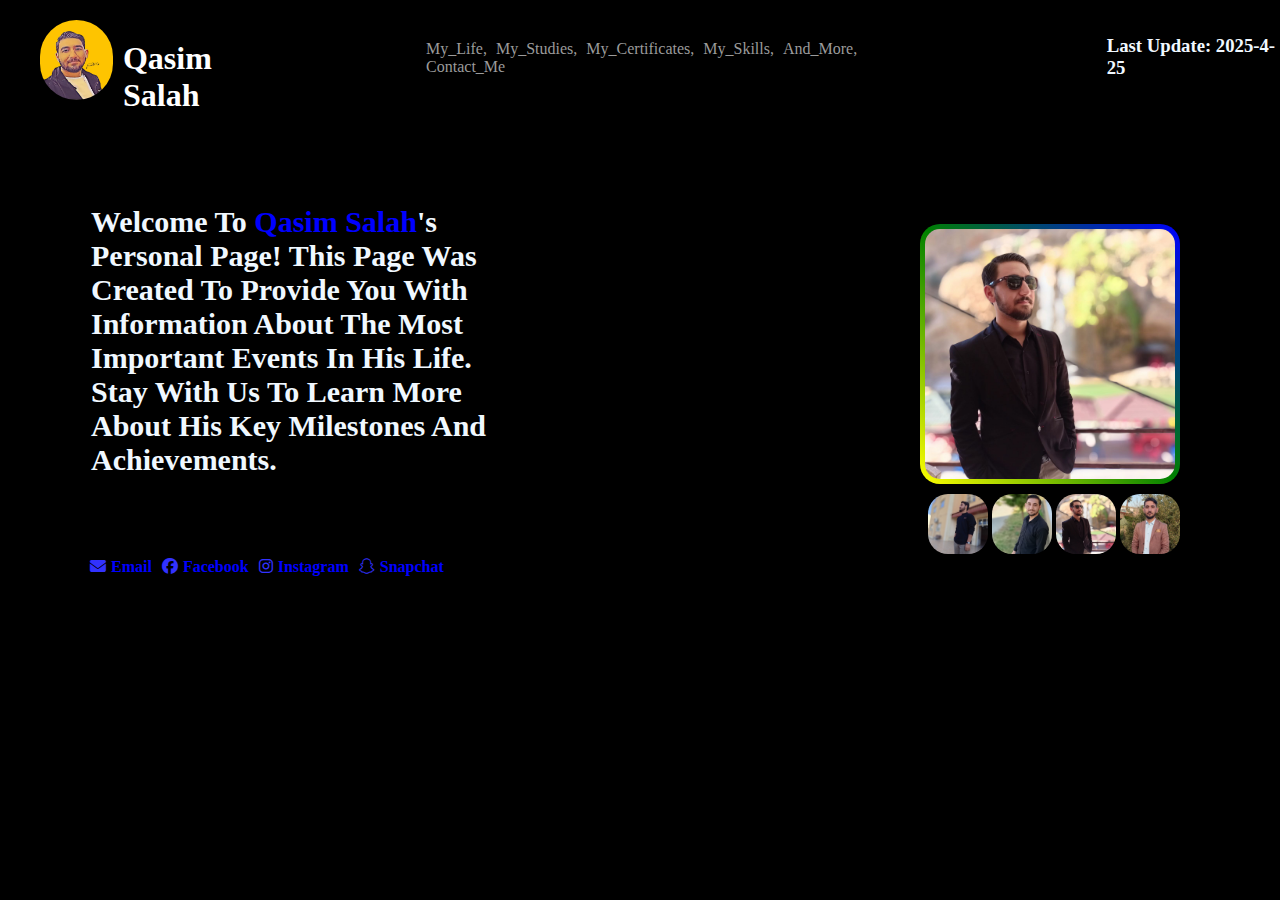
<file: index.html>
<!DOCTYPE html>
<html lang="en">

<head>
    <meta charset="UTF-8">
    <meta name="viewport" content="width=device-width, initial-scale=1.0">
    <title>Al - Qasim</title>
    <link rel="stylesheet" href="index.css">
    <link rel="stylesheet" href="https://cdnjs.cloudflare.com/ajax/libs/font-awesome/6.4.0/css/all.min.css">
    <meta name="description" content="Welcome to Al - Qasim, 
    the personal website of Qasim Salah, where you can find info, 
    updates, and key moments.">
    <meta name="description"
        content="Welcome to the personal website of Qasim Salah, also known as Al-Qasim. Discover my work, projects, and more.">
    <meta name="keywords" content="Qasim Salah, Al Qasim, قاسم صلاح, qasimsalah, qasim website, al-qasim">
    <meta name="author" content="Qasim Salah">
    <title>Qasim Salah - Al Qasim</title>
</head>

<body>
    <div class="mywebsite">
        <div class="logo">
            <div class="imgh1">
                <img src="q1.jpg">
                <h1>Qasim Salah</h1>
            </div>

            <div class="links">
                <a href="mylife.html">My_Life, </a>
                <a href="mystudies.html">My_Studies, </a>
                <a href="mycertificates.html">My_Certificates,</a>
                <a href="myskills.html">My_Skills, </a>
                <a href="andmore.html">And_More, </a>
                <a href="contactme.html">Contact_Me</a>

            </div>

            <div class="time">
                <h3>Last Update: 2025-4-25</h3>
            </div>
        </div>






        <div class="text">
            <div class="bigimgs">
                <h3>
                    Welcome to <mark>Qasim Salah</mark>'s personal page! This page was created to provide you with
                    information about the most important events in his life. Stay with us to learn more about his key
                    milestones and achievements.
                </h3>
                <img class="borderimg" src="qasim3.jpg">
            </div>
        </div>
        <div class="smallimg">
            <img src="qasim1.jpg">
            <img src="qasim2.jpg">
            <img src="qasim3.jpg">
            <img src="qasim4.jpg">
        </div>

        <script>
            let bigimg = document.querySelector('.bigimgs img')
            let smallimage = document.querySelectorAll('.smallimg img')
            smallimage.forEach(image => {
                image.addEventListener('click', () => {
                    bigimg.src = image.src;
                });
            });
        </script>



        <div class="link">
            <a href="mailto:qasimsalah58@gmail.com">
                <i class="fa-solid fa-envelope fa-fade"></i>
                <h4>email</h4>
            </a>
            <a href="https://www.facebook.com/share/15usj7uQMh/?mibextid=qi2Omg">
                <i class="fa-brands fa-facebook fa-fade"></i>
                <h4>facebook</h4>
            </a>
            <a href="https://www.instagram.com/q_02_0.0?igsh=MWg0cm5jNDJxcnFtdA==">
                <i class="fa-brands fa-instagram fa-fade"></i>
                <h4>instagram</h4>
            </a>
            <a href="https://www.snapchat.com/add/q02as?share_id=h1tqMknC1Go&locale=en-US">
                <i class="fa-brands fa-snapchat fa-fade"></i>
                <h4>snapchat</h4>
            </a>
        </div>
    </div>
</body>

</html>
</file>
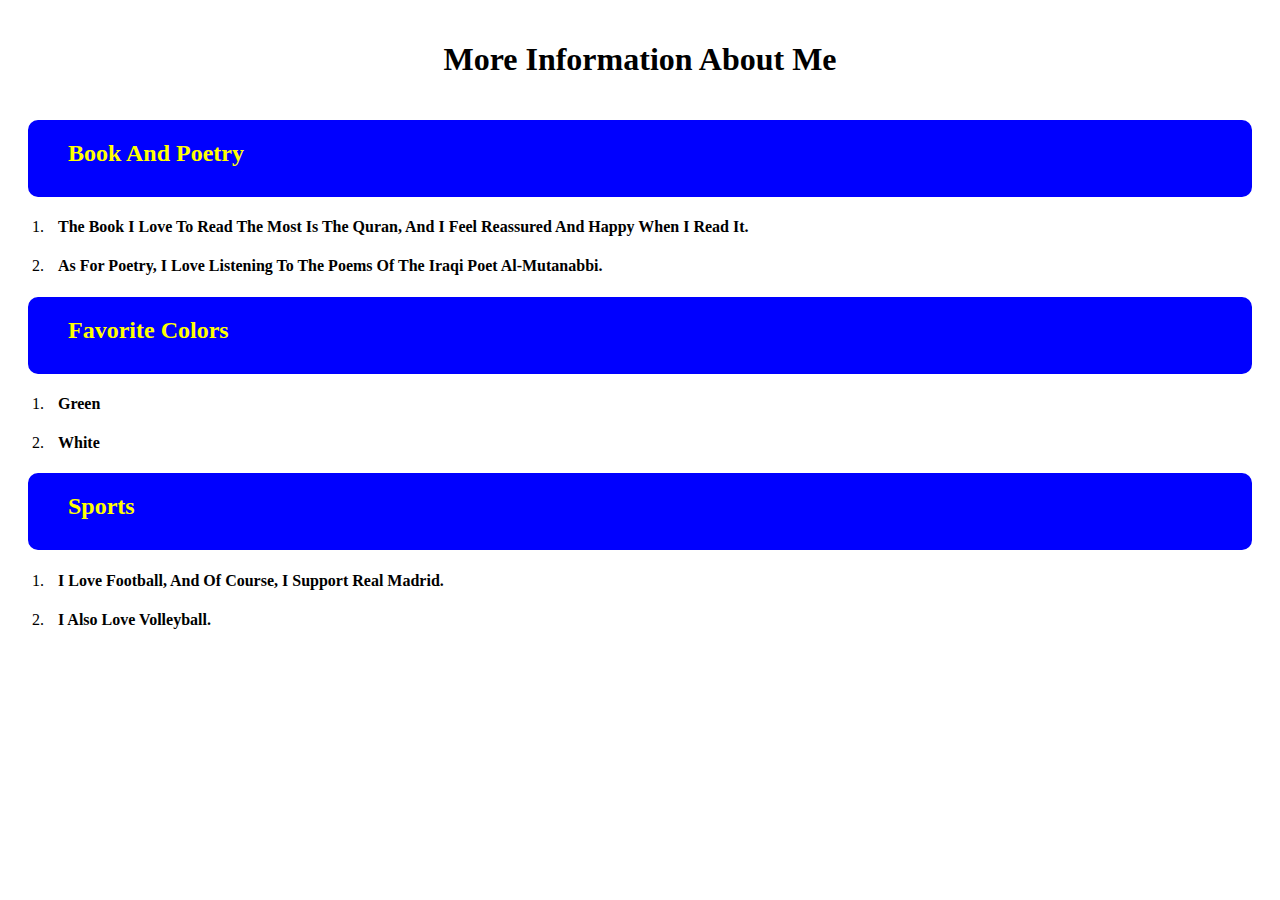
<file: andmore.html>
<!DOCTYPE html>
<html lang="en">
<head>
    <meta charset="UTF-8">
    <meta name="viewport" content="width=device-width, initial-scale=1.0">
    <title>And More</title>
    <link rel="stylesheet" href="andmoer.css">
</head>
<body>
    <h1>more information about me</h1>
    <h2>book and poetry</h2>
    <ol>
        <li>
            <h4>The book I love to read the most is the Quran, and I feel reassured and happy when I read it.</h4>
        </li>
        <li>
            <h4>As for poetry, I love listening to the poems of the Iraqi poet Al-Mutanabbi.</h4>
        </li>
    </ol>
    <h2>favorite colors</h2>
    <ol>
        <li>
            <h4>green</h4>
        </li>
        <li>
            <h4>white</h4>
        </li>
    </ol>

    <h2>Sports</h2>
    <ol>
        <li>
            <h4>I love football, and of course, I support Real Madrid.</h4>
        </li>
        <li>
            <h4>I also love volleyball.</h4>
        </li>
    </ol>

   

</body>
</html>
</file>
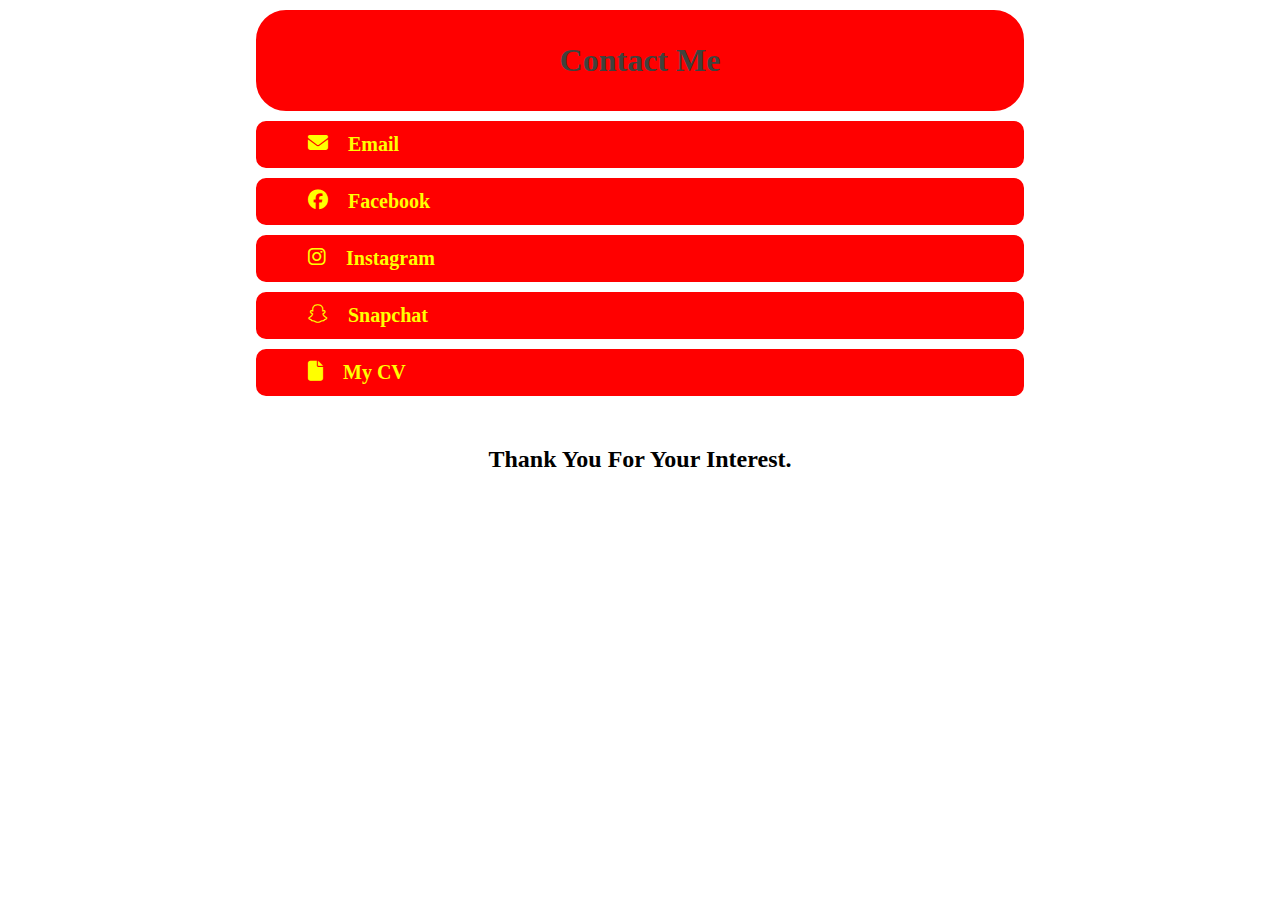
<file: contactme.html>
<!DOCTYPE html>
<html lang="en">

<head>
    <meta charset="UTF-8">
    <meta name="viewport" content="width=device-width, initial-scale=1.0">
    <title>contact me</title>
    <link rel="stylesheet" href="https://cdnjs.cloudflare.com/ajax/libs/font-awesome/6.4.0/css/all.min.css">
    <link rel="stylesheet" href="contactme.css">
</head>

<body>
    <div class="link">
        <div class="con">
            <h1>contact me</h1>
        </div>

        <a href="mailto:qasimsalah58@gmail.com">
            <i class="fa-solid fa-envelope fa-fade"></i>
            <h4>email</h4>
        </a>
        <a href="https://www.facebook.com/share/15usj7uQMh/?mibextid=qi2Omg">
            <i class="fa-brands fa-facebook fa-fade"></i>
            <h4>facebook</h4>
        </a>
        <a href="https://www.instagram.com/q_02_0.0?igsh=MWg0cm5jNDJxcnFtdA==">
            <i class="fa-brands fa-instagram fa-fade"></i>
            <h4>instagram</h4>
        </a>
        <a href="https://www.snapchat.com/add/q02as?share_id=h1tqMknC1Go&locale=en-US">
            <i class="fa-brands fa-snapchat fa-fade"></i>
            <h4>snapchat</h4>
        </a>
        <a href="cv.html">
            <i class="fa-solid fa-file fa-fade"></i>
            <h4>My CV</h4>
        </a>
    </div>
    <h2>thank you for your interest.</h2>
</body>

</html>
</file>
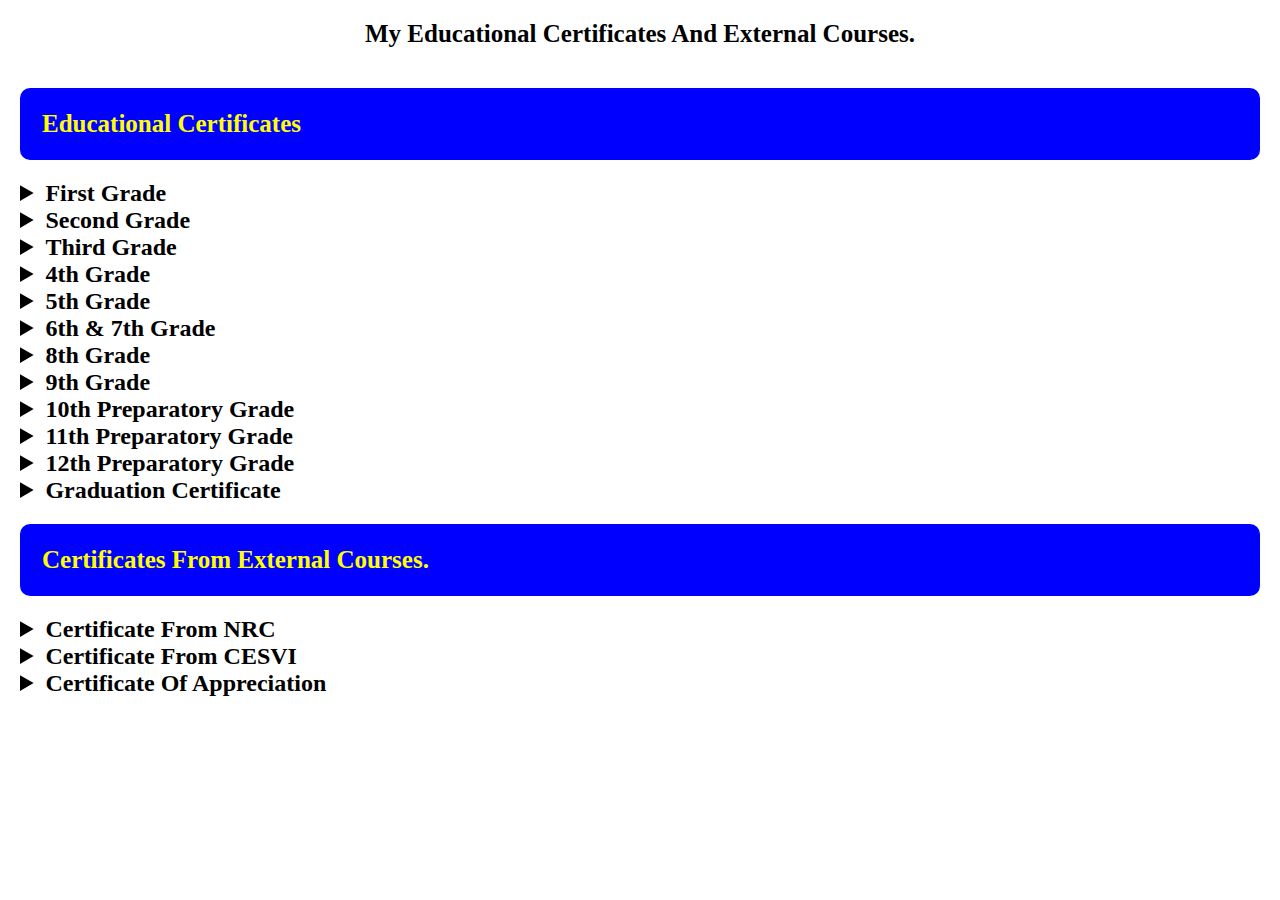
<file: mycertificates.html>
<!DOCTYPE html>
<html lang="en">

<head>
    <meta charset="UTF-8">
    <meta name="viewport" content="width=device-width, initial-scale=1.0">
    <title>My Certificates</title>
    <link rel="stylesheet" href="mycertificates.css">
</head>

<body>
    <div class="mycer">
        <h1>My educational certificates and external courses.</h1>
    </div>
    <div class="cer">
        <h1>educational certificates</h1>
        <h2>
            <details>
                <summary>First grade</summary>
                <img src="1th.jpg">
                <img src="1thh.jpg">
            </details>
            <details>
                <summary>second grade</summary>
                <img src="2th.jpg">
            </details>
            <details>
                <summary>third grade</summary>
                <img src="3th.jpg">
            </details>
            <details>
                <summary>4th grade</summary>
                <img src="4th.jpg">
            </details>
            <details>
                <summary>5th grade</summary>
                <img src="5th.jpg">
            </details>
            <details>
                <summary>6th & 7th grade</summary>
                <p>
                    In 2014, I finished 6th grade in Sinjar district, and because of the events of that year, I no longer have my 6th-grade certificate. As for my 7th-grade certificate, I also don’t know what happened to it, but in that year, which was the 2014-2015 academic year, I was studying in Erbil Governorate, and I don’t know what happened to that certificate either.
                </p>
            </details>
            <details>
                <summary>8th grade</summary>
                <img src="8th.jpg">
            </details>
            <details>
                <summary>9th grade</summary>
                <img src="9th.jpg">
            </details>
            <details>
                <summary>10th preparatory grade</summary>
                <img src="10th.jpg">
            </details>
            <details>
                <summary>11th preparatory grade</summary>
                <img src="11th.jpg">
            </details>
            <details>
                <summary>12th preparatory grade</summary>
                <img src="12th.jpg">
            </details>
            <details>
                <summary>graduation certificate</summary>
                <img src="uni.jpg">
            </details>
        </h2>
    </div>

    <div class="morecer">
        <h1>certificates from external courses.</h1>

        <h2>
            <details>
                <summary>certificate from NRC</summary>
                <img src="nrccer.jpg">
            </details>
            <details>
                <summary>certificate from CESVI</summary>
                <img src="ces.jpg">
            </details>
            <details>
                <summary>certificate of appreciation</summary>
                <img src="al.jpg">
            </details>   
        </h2>

    </div>

</body>

</html>
</file>
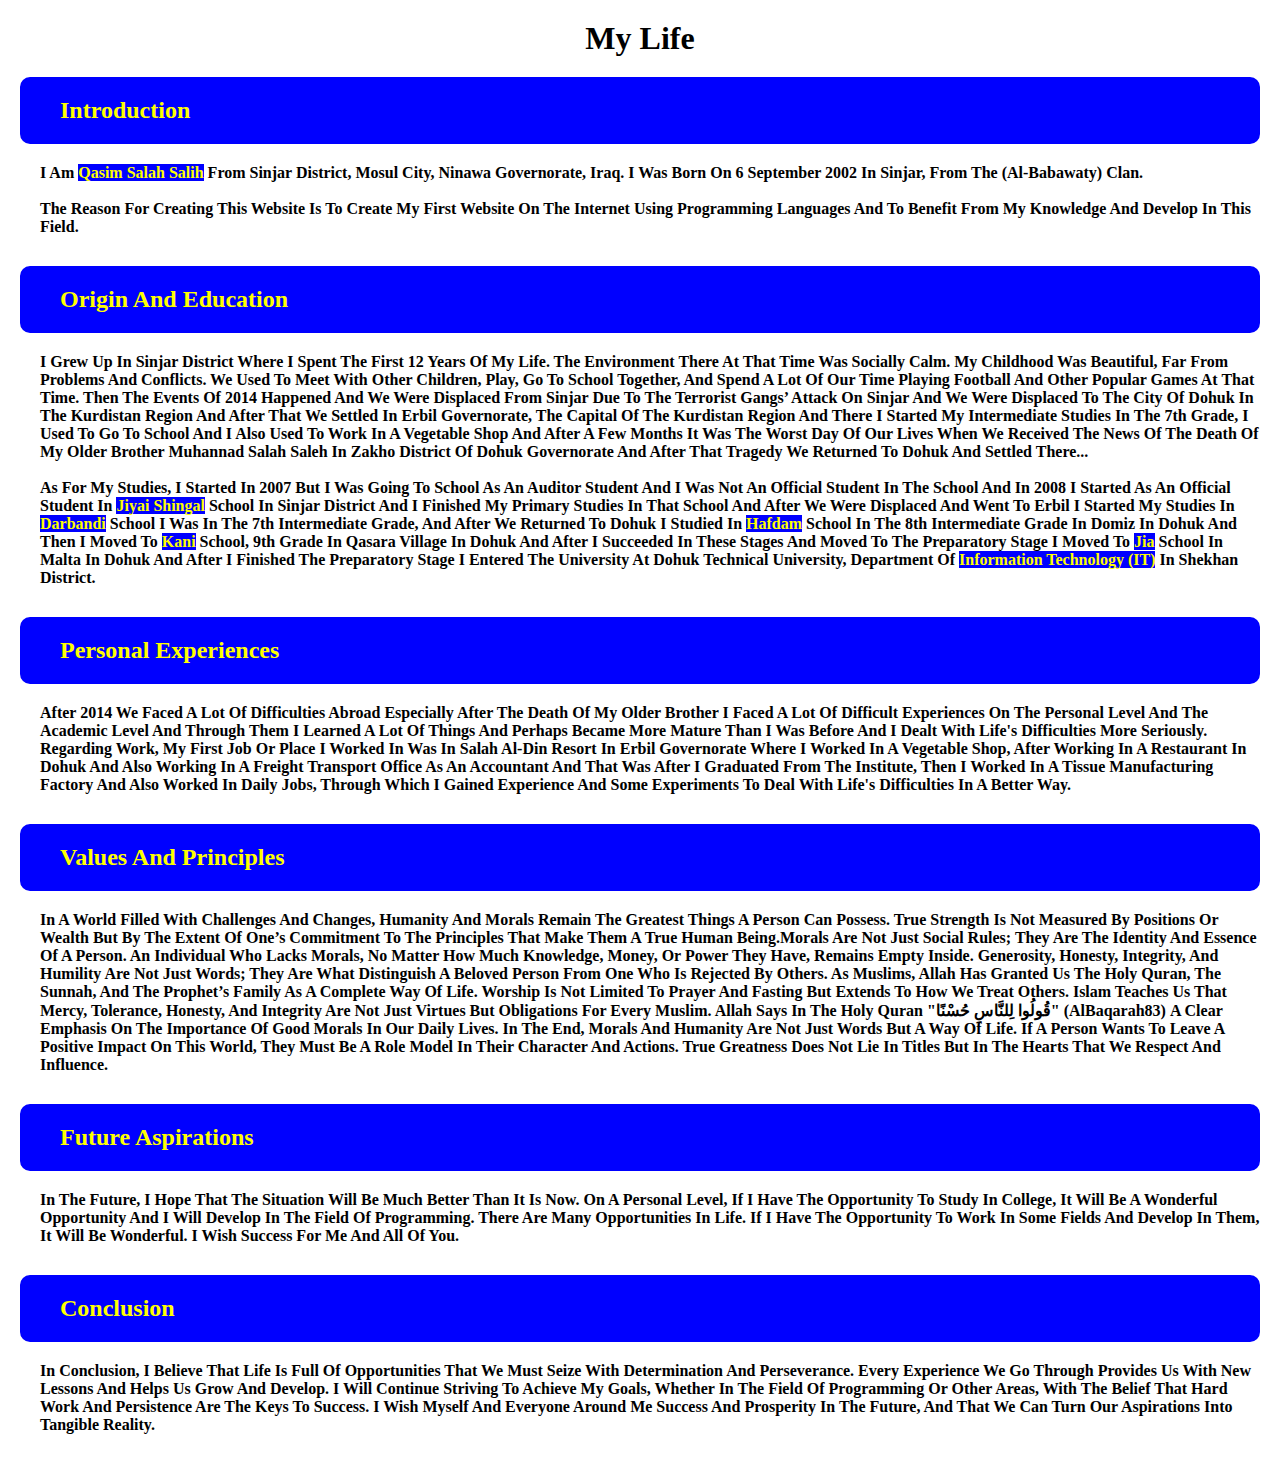
<file: mylife.html>
<!DOCTYPE html>
<html lang="en">

<head>
    <meta charset="UTF-8">
    <meta name="viewport" content="width=device-width, initial-scale=1.0">
    <title>My Life</title>
    <link rel="stylesheet" href="mylife.css">
</head>

<body>
    <div class="mylife">
        <h1>my life</h1>

        <h2>introduction</h2>
        <h4>
            I am <mark>Qasim Salah Salih</mark> from Sinjar district, Mosul city, Ninawa Governorate, Iraq. I was born
            on 6 September 2002 in Sinjar, from the (Al-Babawaty) clan.<br><br> The reason for creating this website is
            to create my first website on the internet using programming languages ​​and to benefit from my knowledge
            and develop in this field.
        </h4>

        <h2>origin and education</h2>
        <h4>
            I grew up in Sinjar district where I spent the first 12 years of my life. The environment there at that time
            was socially calm. My childhood was beautiful, far from problems and conflicts. We used to meet with other
            children, play, go to school together,
            and spend a lot of our time playing football and other popular games at that time. Then the events of 2014
            happened and we were displaced from Sinjar due to the terrorist gangs’ attack on Sinjar and we were
            displaced to the city of Dohuk in the Kurdistan
            Region and after that we settled in Erbil Governorate, the capital of the Kurdistan Region and there I
            started my intermediate studies in the 7th grade, I used to go to school and I also used to work in a
            vegetable shop and after a few months it was the worst
            day of our lives when we received the news of the death of my older brother Muhannad Salah Saleh in Zakho
            District of Dohuk Governorate and after that tragedy we returned to Dohuk and settled there...<br><br>
            As for my studies, I started in 2007 but I was going to school
            as an auditor student and I was not an official student in the school and in 2008 I started as an official
            student in <mark>Jiyai Shingal</mark> School in Sinjar District and I finished my primary studies in that
            school and
            after we were displaced and went to Erbil I started
            my studies in <mark>Darbandi</mark> School I was in the 7th intermediate grade, and after we returned to
            Dohuk I
            studied in <mark>Hafdam</mark> School in the 8th intermediate grade in Domiz in Dohuk and then I moved to
            <mark>Kani</mark>
            School, 9th grade in Qasara village in Dohuk and after I succeeded
            in these stages and moved to the preparatory stage I moved to <mark>jia</mark> School in Malta in Dohuk and
            after I
            finished the preparatory stage I entered the university at Dohuk Technical University, Department of
            <mark>Information Technology (IT)</mark> in Shekhan district.
        </h4>

        <h2>personal experiences</h2>
        <h4>
            After 2014 we faced a lot of difficulties abroad especially after the death of my older brother I faced a
            lot of difficult experiences on the personal level and the academic level and through them I learned a lot
            of things and perhaps became more mature than I was before and I dealt with life's difficulties more
            seriously. Regarding work, my first job or place I worked in was in Salah al-Din resort in Erbil Governorate
            where I worked in a vegetable shop, after working in a restaurant in Dohuk and also working in a freight
            transport office as an accountant and that was after I graduated from the institute, then I worked in a
            tissue manufacturing factory and also worked in daily jobs, through which I gained experience and some
            experiments to deal with life's difficulties in a better way.
        </h4>

        <h2>values and principles</h2>
        <h4>
            In a world filled with challenges and changes, humanity and morals remain the greatest things a person can
            possess. True strength is not measured by positions or wealth but by the extent of one’s commitment to the
            principles that make them a true human being.Morals are not just social rules; they are the identity and
            essence of a person. An individual who lacks
            morals, no matter how much knowledge, money, or power they have, remains empty inside. Generosity, honesty,
            integrity, and humility are not just words; they are what distinguish a beloved person from one who is
            rejected by others. As Muslims, Allah has granted us the Holy Quran, the Sunnah, and the Prophet’s family as
            a complete way of
            life. Worship is not limited to prayer and fasting but extends to how we treat others. Islam teaches us that
            mercy, tolerance, honesty, and integrity are not just virtues but obligations for every Muslim. Allah says
            in the Holy Quran "قُولُوا لِلنَّاسِ حُسْنًا" (AlBaqarah83) a clear emphasis on the importance of good
            morals in our daily
            lives. In the end, morals and humanity are not just words but a way of life. If a person wants to leave a
            positive
            impact on this world, they must be a role model in their character and actions. True greatness does not lie
            in titles but in the hearts that we respect and influence.
        </h4>

        <h2>future aspirations</h2>
        <h4>In the future, I hope that the situation will be much better than it is now. On a personal level, if I have
            the opportunity to study in college, it will be a wonderful opportunity and I will develop in the field of
            programming. There are many opportunities in life. If I have the opportunity to work in some fields and
            develop in them, it will be wonderful. I wish success for me and all of you.</h4>
        <h2>conclusion</h2>
        <h4>In conclusion, I believe that life is full of opportunities that we must seize with determination and
            perseverance. Every experience we go through provides us with new lessons and helps us grow and develop. I
            will continue striving to achieve my goals, whether in the field of programming or other areas, with the
            belief that hard work and persistence are the keys to success. I wish myself and everyone around me success
            and prosperity in the future, and that we can turn our aspirations into tangible reality.</h4>
    </div>
</body>

</html>
</file>
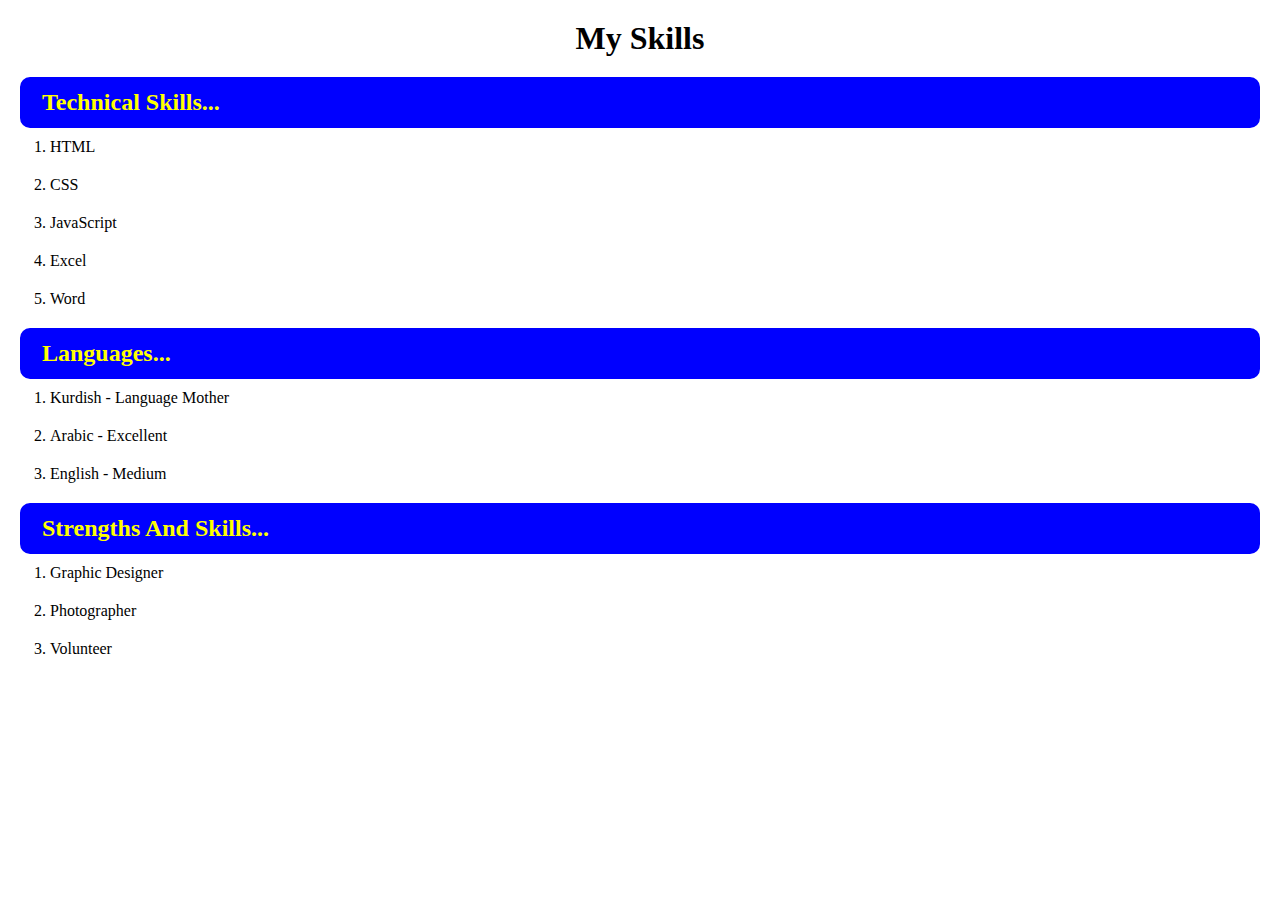
<file: myskills.html>
<!DOCTYPE html>
<html lang="en">
<head>
    <meta charset="UTF-8">
    <meta name="viewport" content="width=device-width, initial-scale=1.0">
    <title>My Skills</title>
    <link rel="stylesheet" href="myskills.css">
</head>
<body>
    <div class="myskill">
        <h1>my skills</h1>
        <h2>technical skills...</h2>
        <ol>
            <li>HTML</li>
            <li>CSS</li>
            <li>JavaScript</li>
            <li>Excel</li>
            <li>Word</li>
        </ol>

        <h2>languages...</h2>
        <ol>
            <li>kurdish - language mother</li>
            <li>Arabic - excellent</li>
            <li>english - medium</li>
        </ol>

        <h2>strengths and skills...</h2>
        <ol>
            <li>graphic designer</li>
            <li>photographer</li>
            <li>volunteer</li>
        </ol>

    
    </div>
</body>
</html>
</file>
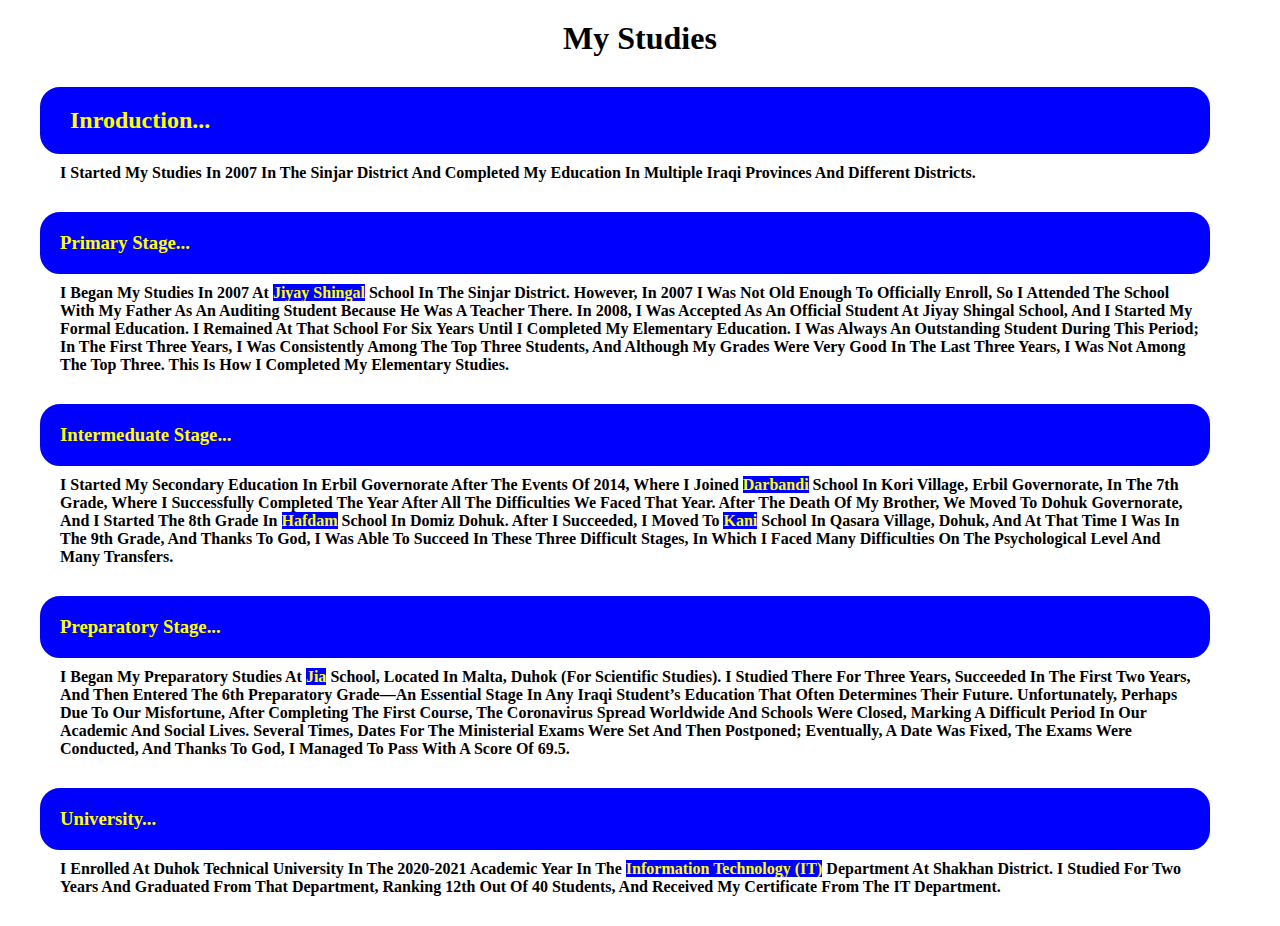
<file: mystudies.html>
<!DOCTYPE html>
<html lang="en">
<head>
    <meta charset="UTF-8">
    <meta name="viewport" content="width=device-width, initial-scale=1.0">
    <title>My Studies</title>
    <link rel="stylesheet" href="mystudies.css">
</head>
<body>
    <div class="studie">
        <h1>my studies</h1>
        <h2> inroduction...</h2>
        <h4>
            I started my studies in 2007 in the Sinjar district and completed my education in multiple Iraqi provinces and different districts.
        </h4>
        <div class="s-e">
            <h3>primary stage...</h3>
            <h4>
                I began my studies in 2007 at <mark>Jiyay Shingal</mark> School in the Sinjar district. However, in 2007 I was not old enough to officially enroll, so I attended the school with my father as an auditing student because he was a teacher there. In 2008, I was accepted as an official student at Jiyay Shingal School, and I started my formal education. I remained at that school for six years until I completed my elementary education. I was always an outstanding student during this period; in the first three years, I was consistently among the top three students, and although my grades were very good in the last three years, I was not among the top three. This is how I completed my elementary studies.
            </h4>
    
            <h3>intermeduate stage...</h3>
            <h4>
                I started my secondary education in Erbil Governorate after the events of 2014, where I joined <mark>Darbandi</mark> School in Kori Village, Erbil Governorate, in the 7th grade, where I successfully completed the year after all the difficulties we faced that year. After the death of my brother, we moved to Dohuk Governorate, and I started the 8th grade in <mark>Hafdam</mark> School in Domiz Dohuk. After I succeeded, I moved to <mark>Kani</mark> School in Qasara Village, Dohuk, and at that time I was in the 9th grade, and thanks to God, I was able to succeed in these three difficult stages, in which I faced many difficulties on the psychological level and many transfers.
            </h4>

            <h3>preparatory stage...</h3>
            <h4>
                I began my preparatory studies at <mark>Jia</mark> School, located in Malta, Duhok (for scientific studies). I studied there for three years, succeeded in the first two years, and then entered the 6th preparatory grade—an essential stage in any Iraqi student’s education that often determines their future. Unfortunately, perhaps due to our misfortune, after completing the first course, the coronavirus spread worldwide and schools were closed, marking a difficult period in our academic and social lives. Several times, dates for the ministerial exams were set and then postponed; eventually, a date was fixed, the exams were conducted, and thanks to God, I managed to pass with a score of 69.5.
            </h4>

            <h3>university...</h3>
            <h4>
                I enrolled at Duhok Technical University in the 2020-2021 academic year in the <mark>Information Technology (IT)</mark> department at Shakhan district. I studied for two years and graduated from that department, ranking 12th out of 40 students, and received my certificate from the IT department.
            </h4>

        </div>

    </div>
    

</body>
</html>
</file>
<file: index.css>
*{
    padding: 0;
    margin: 0;
    background-color: black;
}
.mywebsite{
    text-transform: capitalize;
}
.mywebsite .logo{
    display: flex;
}
.mywebsite .logo .imgh1{
    display: flex;
}
.mywebsite .logo .imgh1 img{
    width: 80px;
    height: 80px;
    margin: 20px 0 10px 40px;
    border-radius: 50px;
}
.mywebsite .logo .imgh1 h1{
    color: rgb(255, 255, 255);
    margin: 40px 0 10px 10px;
    font-family: Mongolian, Times;
}
.mywebsite .logo .links{
    margin: 40px 0 0 140px;
}
.mywebsite .logo .links a{
    text-decoration: none;
    color: rgb(155, 155, 155);
    margin: 0 0 0 5px;

}
.mywebsite .logo .links a:hover{
    color: rgb(255, 255, 255);
    transform: scaleX(2);
    transition: 1.03s;   
}

.mywebsite .time{
    color: aliceblue;
    margin: 35px 0 0 200px;
}

.mywebsite .text .bigimgs{
    display: flex;
    color: aliceblue;
}
.mywebsite .text h3{
    margin: 40px 0 0 50px;
    border: 1px solid rgb(0, 0, 0);
    margin: 80px 400px 0 90px;
    font-size: 30px;
}
.mywebsite .text mark{
    color: blue;
}
.mywebsite .link{
    display: flex;
    gap: 10px;
    margin: 0 0 0 90px;
}
.mywebsite .link a{
    display: flex;
    gap: 5px;
    text-decoration: none;
    background-color: black;
    color: blue;
}
.mywebsite .link a:hover{
    color: rgb(0, 0, 133);
    transform: scaleX(1);
    transition: 1.03s; 
}

.mywebsite .link i{
    color: rgb(50, 50, 255);
}
.borderimg{
    width: 250px;
    height: auto;
    border-radius: 20px;
    padding: 5px;
    margin: 100px 100px 0 0;
    background: linear-gradient(45deg, red, orange, yellow, green, blue, indigo, rgb(255, 255, 255));
    background-size: 300% 300%;
    animation: borderAnimation 4s linear infinite;
}
@keyframes borderAnimation{
    0% { background-position: 0% 50%; }
    50% { background-position: 100% 50%; }
    100% { background-position: 0% 50%; }
}

.smallimg{
    text-align: right;
    margin: 10px 100px 0 0;
}
.smallimg img{
    width: 60px;
    border-radius: 20px;
}








@media (max-width: 768px){
    .mywebsite .logo{
        display: block;
    }
    .mywebsite .logo .imgh1 img{
        width: 80px;
        height: 80px;
        border-radius: 20px;
        margin: 20px 0 10px 70px;
        border-radius: 50px;
    }
    .mywebsite .logo .imgh1 h1{
        font-size: 20px;
        margin: 50px 0 10px 20px;
      
    }
    .mywebsite .logo .links{
        font-size: 15px;
        margin: 40px 0 0 10px;
        padding: 0 0 10px 20px;
    }

    .mywebsite .time{
        color: aliceblue;
        margin: 35px 0 0 20px;
        font-size: 10px;
        top: 1000px;
    }
 
    
.mywebsite .text .bigimgs{
    display: block;
}
    .mywebsite .text h3{
        margin: 40px 0 0 20px;
        border: 1px solid rgb(0, 0, 0);
        font-size: 13px;
    }

    .borderimg{
        width: 200px;
        height: 200px;
        border-radius: 20px;
        padding: 5px;
        margin: 30px 10px 10px 70px;
    }
    .smallimg{
        text-align: right;
        margin: 3px 100px 10px 0;
    }
    .smallimg img{
        width: 40px;
        border-radius: 20px;
    }
    .mywebsite .link{
        display: flex;
        gap: 10px;
        margin: 0 0 0 30px;
        font-size: 10px;
    }
}
</file>
<file: andmoer.css>
/* *{
    padding: 0;
    margin: 0;
} */
body{
    background-color: rgb(255, 255, 255);
    text-transform: capitalize;
}
h1{
    text-align: center;
    padding: 20px 0 ;
}
h2{
    color: yellow;
    border: 20px blue solid;
    border-radius: 10px;
    background-color: blue;
    margin: 0 20px;
    padding: 0 0 10px 20px;
}
h4{
    padding: 0 0 0 10px;
}
</file>
<file: contactme.css>
*{
    padding: 0;
    margin: 0;
}
body{
    background-color: rgb(255, 255, 255);
    text-transform: capitalize;
}
.link h1{
    text-align: center;
    padding: 30px 0;
}
.con h1{
    margin: 10px 20%;
    border:  2px red solid;
    background-color: red;
    border-radius: 30px;
    color: rgb(63, 66, 61);
}
.con h1:hover{
    transform: scale(1.03);
    transition: 1s;
    background-color: blue;
    color: aqua;
}
.link a{
    text-decoration: none;
    display: flex;
    gap: 20px;
}
.link a:hover{
    transform: scale(1.03);
    transition: 1s;
    background-color: blue;
}
a{
    font-size: 20px;
    text-align: left;
    border: 2px red solid;
    margin: 10px 20%;
    padding: 10px 0 10px 50px;
    border-radius: 10px;
    background-color: red;
}
i{
color: yellow;
}
h4{
    color: yellow;
}
h2{
    text-align: center;
    padding: 40px 0 0 0;
    
}
</file>
<file: mycertificates.css>
*{
    padding: 0;
    margin: 0;
}
body{
    background-color: rgb(255, 255, 255);
    text-transform: capitalize;
}
.mycer h1{
    font-size: 25px;
    text-align: center;
    padding: 20px 50px;
}
.cer{
    padding: 20px 0 0 20px;
}
.cer h1{
    margin: 0 20px 20px 0;
    border: 2px blue solid;
    background-color: blue;
    border-radius: 10px;
    color: yellow;
    padding: 20px;
    font-size: 25px;
}
.cer img{
    width: 200px;
    padding: 10px 0 20px 30px;
}
.cer p {
    padding: 10px 40px 20px 30px;
    font-size: 20px;
}
.morecer{
    padding: 20px 0 0 20px;
}
.morecer h1{
    margin: 0 20px 20px 0;
    border: 2px blue solid;
    background-color: blue;
    border-radius: 10px;
    color: yellow;
    padding: 20px;
    font-size: 25px;
}
.morecer img{
    width: 200px;
    padding: 10px 0 20px 30px;
}
}
</file>
<file: mylife.css>
*{
    padding: 0;
    margin: 0;
}
body{
    text-transform: capitalize;
    background-color: rgb(255, 255, 255);
}
.mylife h1{
    text-align: center;
    padding: 20px 0;
}
h2{
    color: yellow;
}
.mylife h2{
    margin:  0 20px 10px 20px;
    padding: 0 0 0 20px;
    border: 20px blue solid;
    border-radius: 10px;
    background-color: blue;
}
.mylife h4{
    margin: 0 20px 0 0;
    padding: 10px 0 30px 40px;
}

mark{
    background-color: blue;
    color: yellow;
}
</file>
<file: myskills.css>
*{
    padding: 0;
    margin: 0;
}
body{
    text-transform: capitalize;
    background-color: rgb(255, 255, 255);
}
.myskill h1{
    text-align: center;
    padding: 20px 0;
}
.myskill h2{
    color: yellow;
    margin: 0 20px 10px ;
    border: 2px blue solid;
    border-radius: 10px;
    background-color: blue;
    padding: 10px 0 10px 20px;
}
ol li {
    margin: 0 0 20px 50px;
    
}
</file>
<file: mystudies.css>
*{
    padding: 0;
    margin: 0;
}
body{
    text-transform: capitalize;
    background-color: rgb(255, 255, 255);
}
.studie h1{
    text-align: center;
    padding: 20px 0;
}

.studie h2{
    padding: 0px 0 0px 10px;
    margin: 10px 70px 0 40px;
}
h2{
    color: yellow;
    border: 20px blue solid;
    background-color: blue;
    border-radius: 20px;
}
.studie h4{
   
    padding: 0 10px 30px 20px;
    margin: 10px 70px 0 40px;
}
.s-e h3{
    margin: 0 70px 0 40px;
}
h3{
    color: yellow;
    border: 20px blue solid;
    background-color: blue;
    border-radius: 20px;
}
mark{
    background-color: blue;
    color: yellow;
}
</file>
